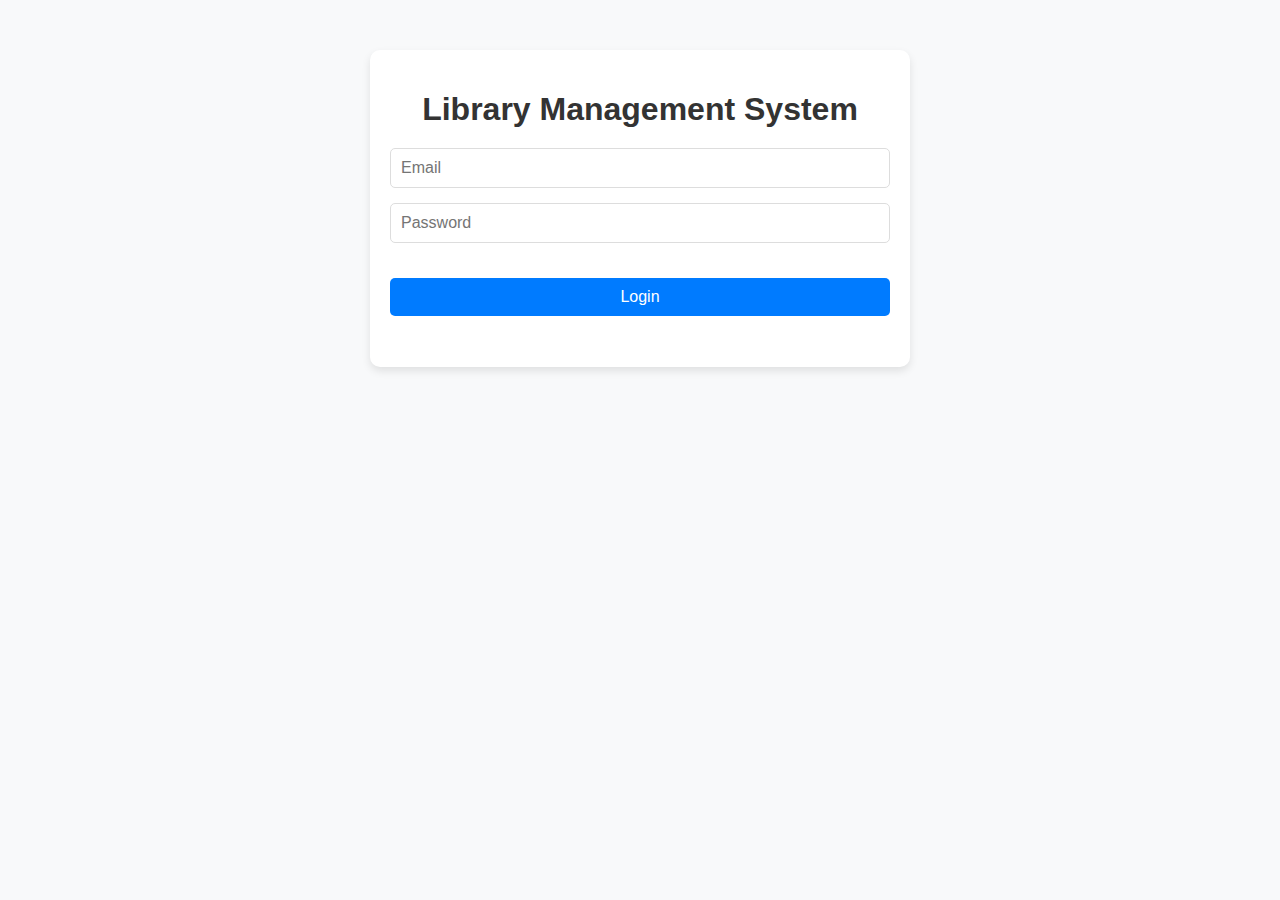
<file: index.html>
<!DOCTYPE html>
<html lang="en">
<head>
    <meta charset="UTF-8">
    <meta name="viewport" content="width=device-width, initial-scale=1.0">
    <title>Library Management - Login</title>
    <link rel="stylesheet" href="styles.css">
</head>
<body>
    
    

    <!-- Login Form Section -->
    <div class="container">
        <h1>Library Management System</h1>
        <form id="loginForm">
            <input type="email" id="email" placeholder="Email" required />
            <input type="password" id="password" placeholder="Password" required />
            <button type="submit">Login</button>
        </form>
        <p id="errorMsg" class="error"></p>
    </div>

    <script src="app.js"></script>
</body>
</html>
</file>
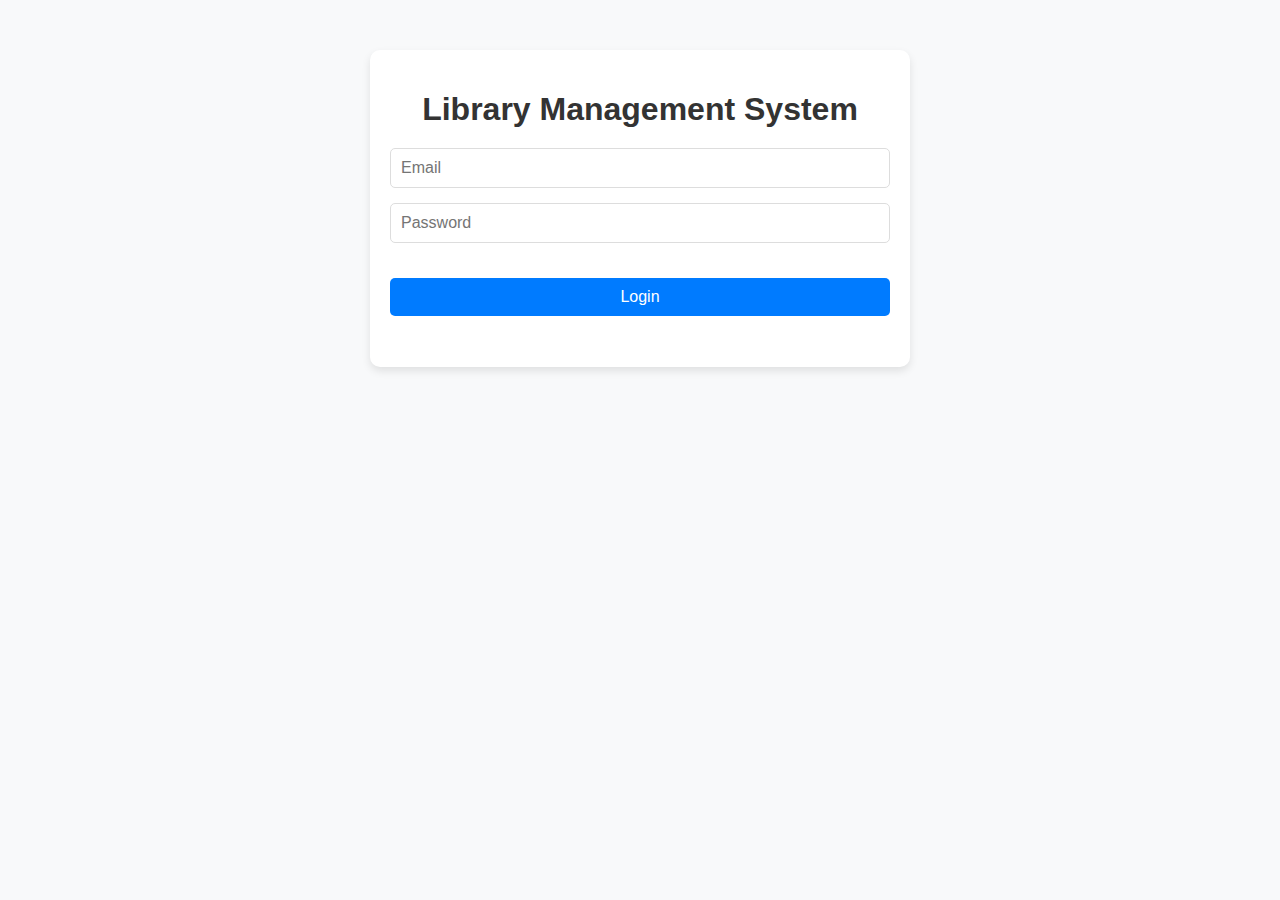
<file: active-issues.html>
<!DOCTYPE html>
<html lang="en">
<head>
    <meta charset="UTF-8">
    <meta name="viewport" content="width=device-width, initial-scale=1.0">
    <title>Active Issues Report</title>
    <link rel="stylesheet" href="styles.css">
</head>
<body>
    <header>
        <h1>Library Management System</h1>
        <button id="logout">Logout</button>
    </header>
    <main>
        <h2>Active Issues Report</h2>
        <table>
            <thead>
                <tr>
                    <th>Member Name</th>
                    <th>Book Title</th>
                    <th>Issue Date</th>
                    <th>Due Date</th>
                </tr>
            </thead>
            <tbody id="activeIssuesTableBody">
                <!-- Rows will be dynamically inserted using JavaScript -->
            </tbody>
        </table>
    </main>
    <script src="app.js"></script>
</body>
</html>
</file>
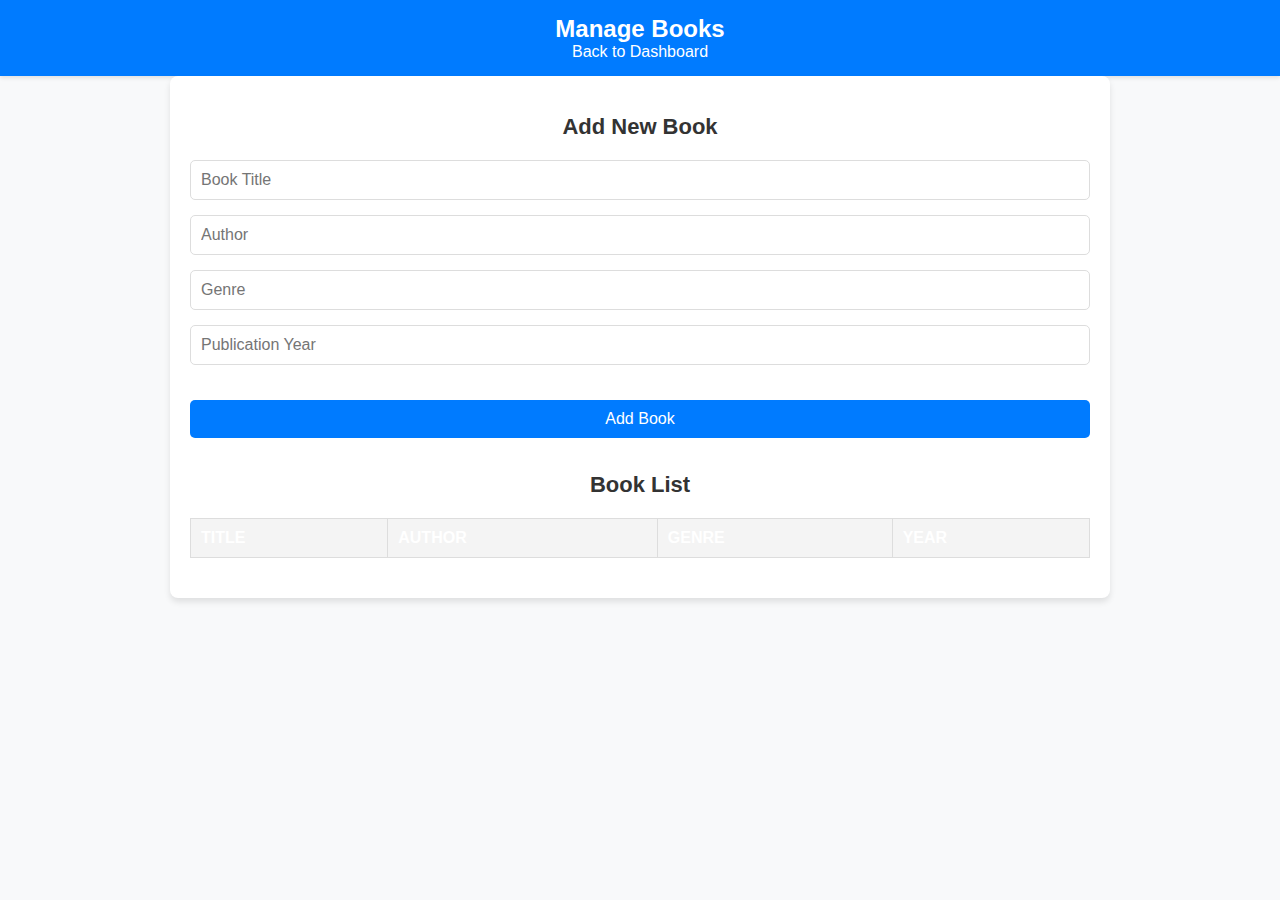
<file: books.html>
<!DOCTYPE html>
<html lang="en">
<head>
    <meta charset="UTF-8">
    <meta name="viewport" content="width=device-width, initial-scale=1.0">
    <title>Library Management - Books</title>
    <link rel="stylesheet" href="styles.css">
</head>
<body>
    <header>
        <h1>Manage Books</h1>
        <a href="dashboard.html">Back to Dashboard</a>
    </header>
    <main>
        <form id="addBookForm">
            <h2>Add New Book</h2>
            <input type="text" id="title" placeholder="Book Title" required />
            <input type="text" id="author" placeholder="Author" required />
            <input type="text" id="genre" placeholder="Genre" required />
            <input type="number" id="year" placeholder="Publication Year" required />
            <button type="submit">Add Book</button>
        </form>
        <section id="bookList">
            <h2>Book List</h2>
            <table>
                <thead>
                    <tr>
                        <th>Title</th>
                        <th>Author</th>
                        <th>Genre</th>
                        <th>Year</th>
                    </tr>
                </thead>
                <tbody id="booksTableBody"></tbody>
            </table>
        </section>
    </main>
    <script src="app.js"></script>
</body>
</html>
</file>
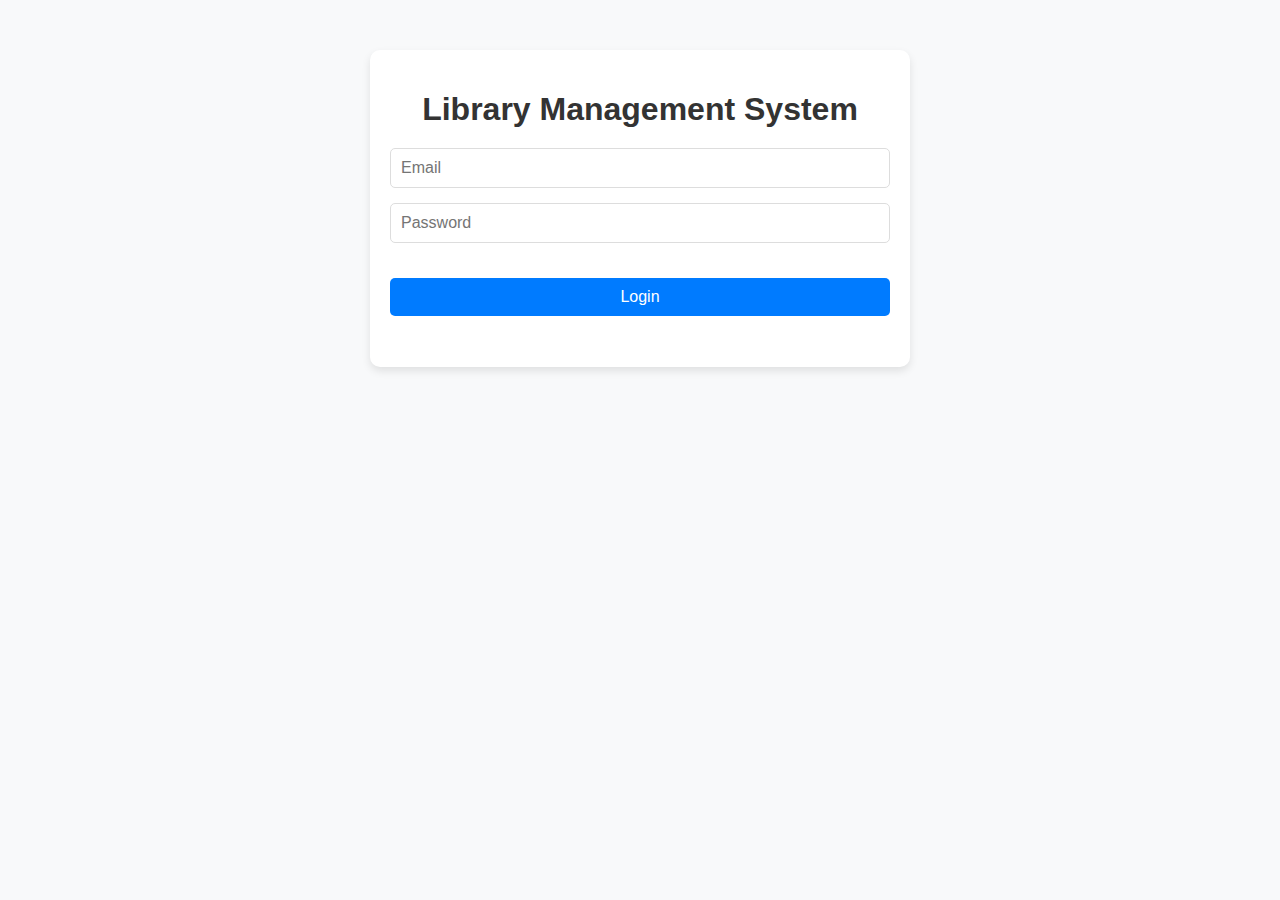
<file: dashboard.html>
<!DOCTYPE html>
<html lang="en">
<head>
    <meta charset="UTF-8">
    <meta name="viewport" content="width=device-width, initial-scale=1.0">
    <title>Library Management - Dashboard</title>
    <link rel="stylesheet" href="styles.css">
</head>
<body>
    <!-- Navbar Section -->
    <header>
        <nav class="navbar">
            <div class="navbar-container">
                <a href="index.html" class="navbar-logo">Library Management</a>
                <ul class="navbar-links">
                    <li><a href="dashboard.html">Dashboard</a></li>
                    <li><a href="books.html">Books</a></li>
                    <li><a href="members.html">Members</a></li>
                    <li><a href="transactions.html">Transactions</a></li>
                    <li><a href="active-issues.html">Active Issues</a></li>
                    <li><a href="overdue-returns.html">Overdue Returns</a></li>
                    <li><a href="popular-books.html">Popular Books</a></li>
                    <li><a href="membership-statistics.html">Membership Stats</a></li>
                    <li><a href="index.html" id="logout">Logout</a></li>
                </ul>
            </div>
        </nav>
    </header>
    <main>
        <section>
            <h2>Quick Actions</h2>
            <ul>
                <li><a href="books.html">Manage Books</a></li>
                <li><a href="members.html">Manage Members</a></li>
                <li><a href="transactions.html">View Transactions</a></li>
                <li><a href="reports.html">Generate Reports</a></li>
            </ul>
        </section>
    </main>
    <script src="app.js"></script>
</body>
</html>
</file>
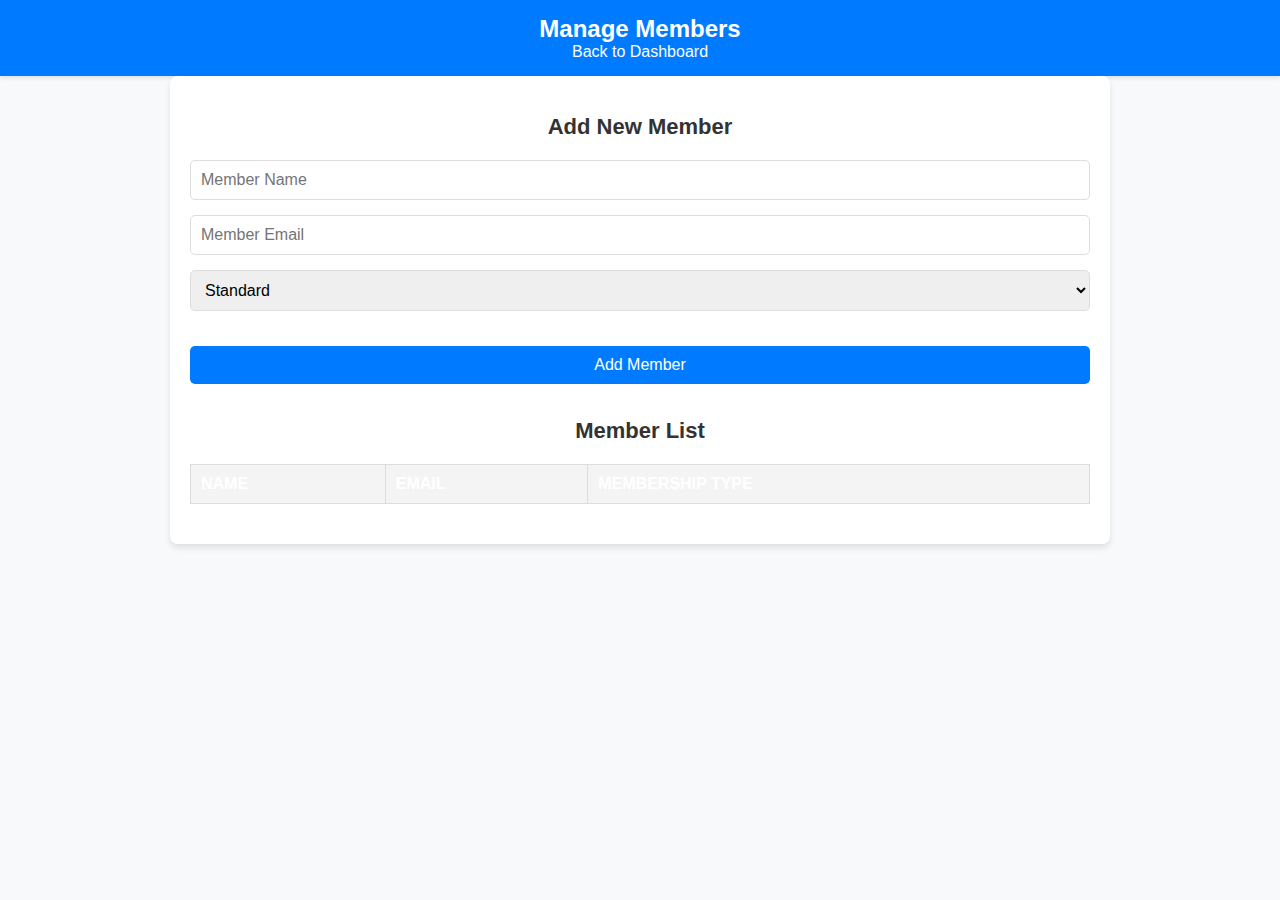
<file: members.html>
<!DOCTYPE html>
<html lang="en">
<head>
    <meta charset="UTF-8">
    <meta name="viewport" content="width=device-width, initial-scale=1.0">
    <title>Library Management - Members</title>
    <link rel="stylesheet" href="styles.css">
</head>
<body>
    <header>
        <h1>Manage Members</h1>
        <a href="dashboard.html">Back to Dashboard</a>
    </header>
    <main>
        <form id="addMemberForm">
            <h2>Add New Member</h2>
            <input type="text" id="name" placeholder="Member Name" required />
            <input type="email" id="email" placeholder="Member Email" required />
            <select id="membershipType">
                <option value="Standard">Standard</option>
                <option value="Premium">Premium</option>
            </select>
            <button type="submit">Add Member</button>
        </form>
        <section id="memberList">
            <h2>Member List</h2>
            <table>
                <thead>
                    <tr>
                        <th>Name</th>
                        <th>Email</th>
                        <th>Membership Type</th>
                    </tr>
                </thead>
                <tbody id="membersTableBody"></tbody>
            </table>
        </section>
    </main>
    <script src="app.js"></script>
</body>
</html>
</file>
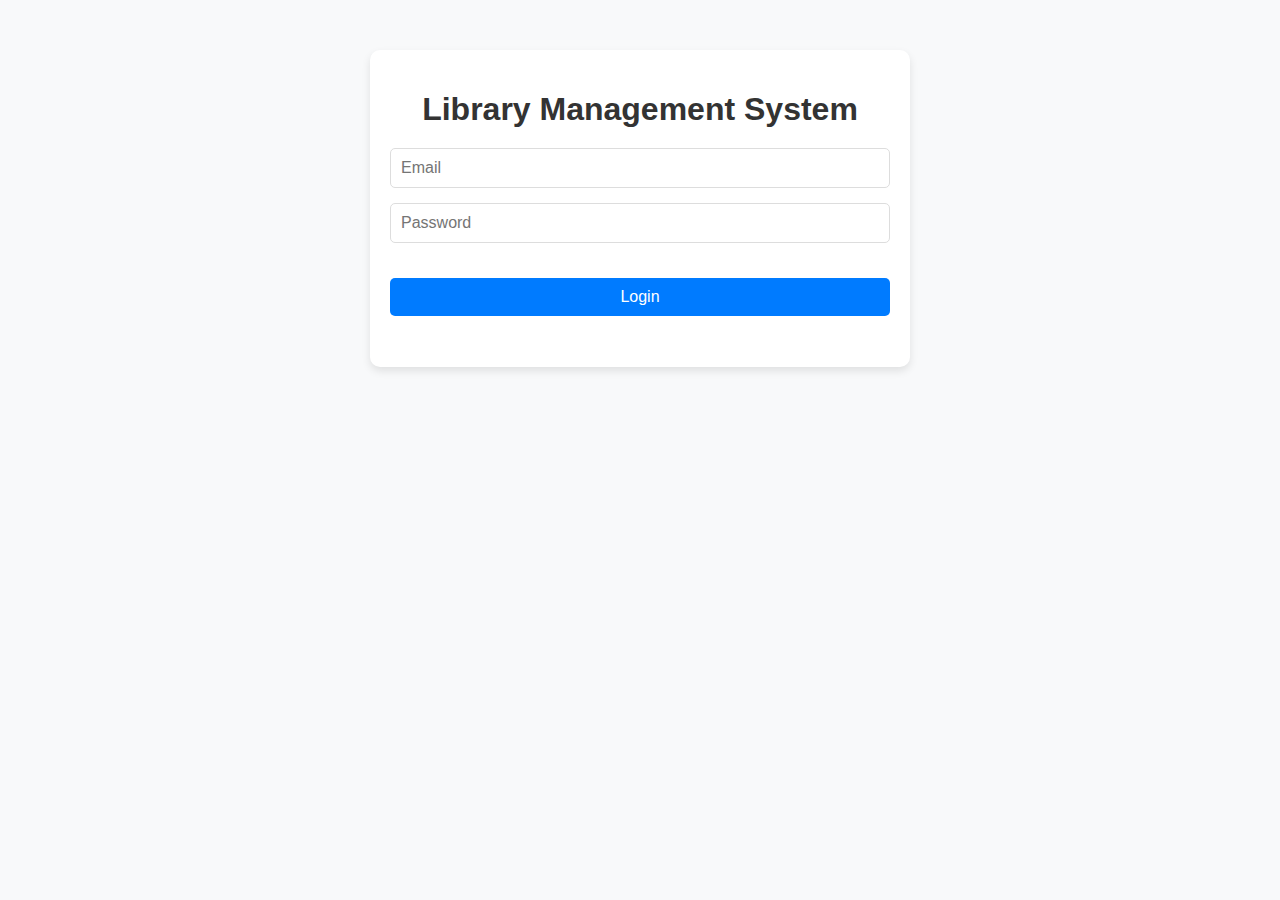
<file: membership-statistics.html>
<!DOCTYPE html>
<html lang="en">
<head>
    <meta charset="UTF-8">
    <meta name="viewport" content="width=device-width, initial-scale=1.0">
    <title>Membership Statistics</title>
    <link rel="stylesheet" href="styles.css">
</head>
<body>
    <header>
        <h1>Library Management System</h1>
        <button id="logout">Logout</button>
    </header>
    <main>
        <h2>Membership Statistics</h2>
        <ul id="membershipStats">
            <!-- Membership statistics will be dynamically inserted using JavaScript -->
        </ul>
    </main>
    <script src="app.js"></script>
</body>
</html>
</file>
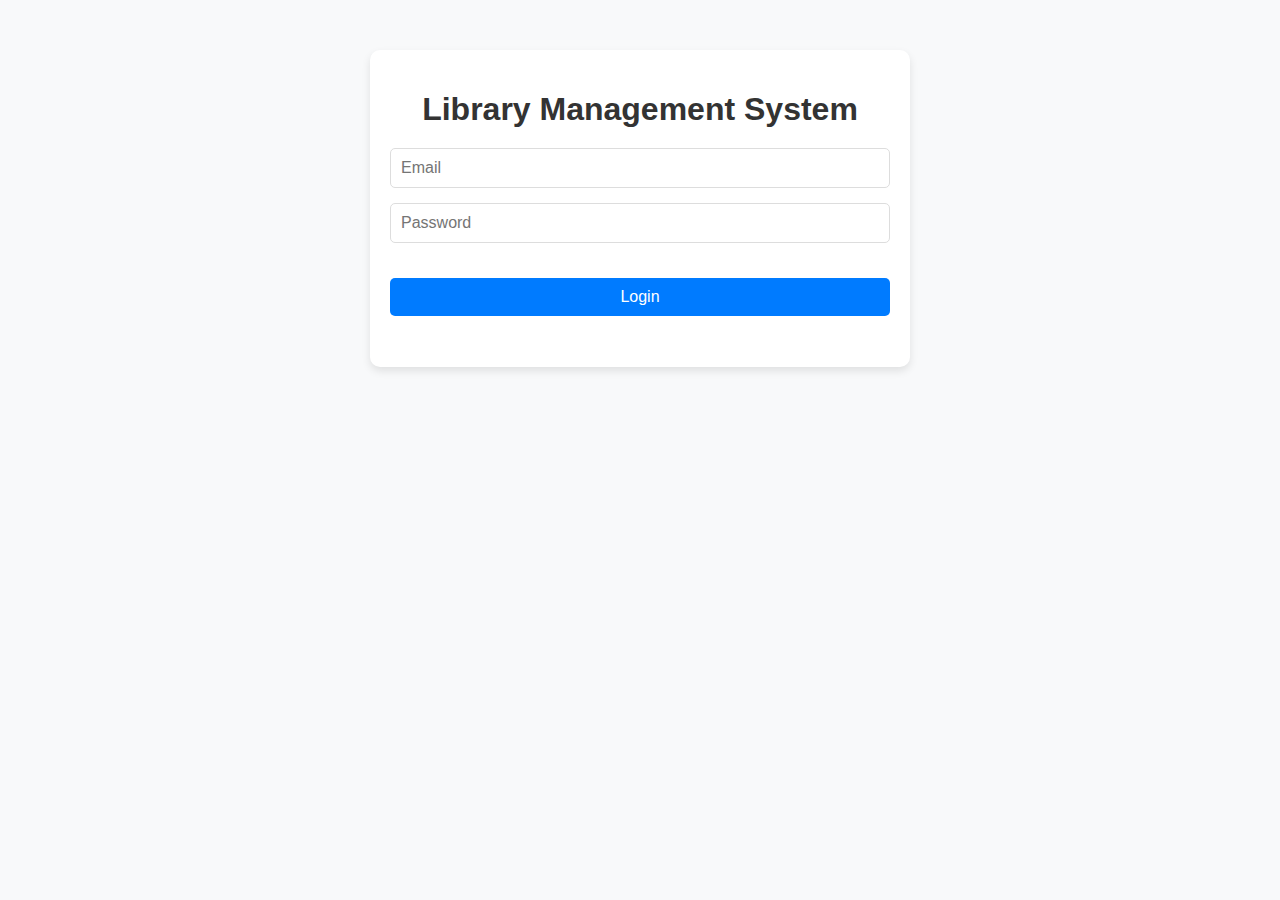
<file: overdue-returns.html>
<!DOCTYPE html>
<html lang="en">
<head>
    <meta charset="UTF-8">
    <meta name="viewport" content="width=device-width, initial-scale=1.0">
    <title>Overdue Returns Report</title>
    <link rel="stylesheet" href="styles.css">
</head>
<body>
    <header>
        <h1>Library Management System</h1>
        <button id="logout">Logout</button>
    </header>
    <main>
        <h2>Overdue Returns Report</h2>
        <table>
            <thead>
                <tr>
                    <th>Member Name</th>
                    <th>Book Title</th>
                    <th>Due Date</th>
                    <th>Days Overdue</th>
                </tr>
            </thead>
            <tbody id="overdueReturnsTableBody">
                <!-- Rows will be dynamically inserted using JavaScript -->
            </tbody>
        </table>
    </main>
    <script src="app.js"></script>
</body>
</html>
</file>
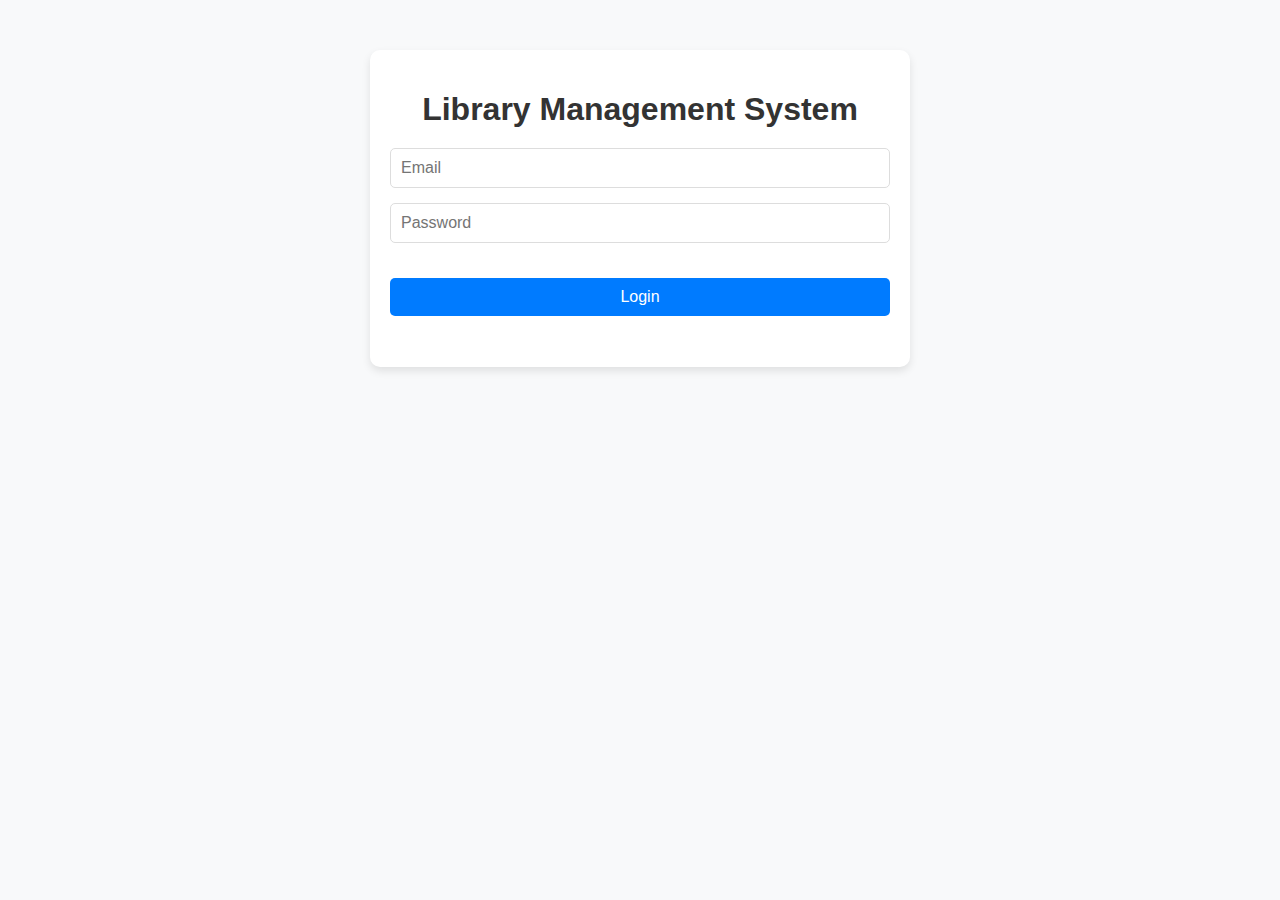
<file: popular-books.html>
<!DOCTYPE html>
<html lang="en">
<head>
    <meta charset="UTF-8">
    <meta name="viewport" content="width=device-width, initial-scale=1.0">
    <title>Popular Books Report</title>
    <link rel="stylesheet" href="styles.css">
</head>
<body>
    <header>
        <h1>Library Management System</h1>
        <button id="logout">Logout</button>
    </header>
    <main>
        <h2>Popular Books Report</h2>
        <table>
            <thead>
                <tr>
                    <th>Book Title</th>
                    <th>Author</th>
                    <th>Number of Issues</th>
                </tr>
            </thead>
            <tbody id="popularBooksTableBody">
                <!-- Rows will be dynamically inserted using JavaScript -->
            </tbody>
        </table>
    </main>
    <script src="app.js"></script>
</body>
</html>
</file>
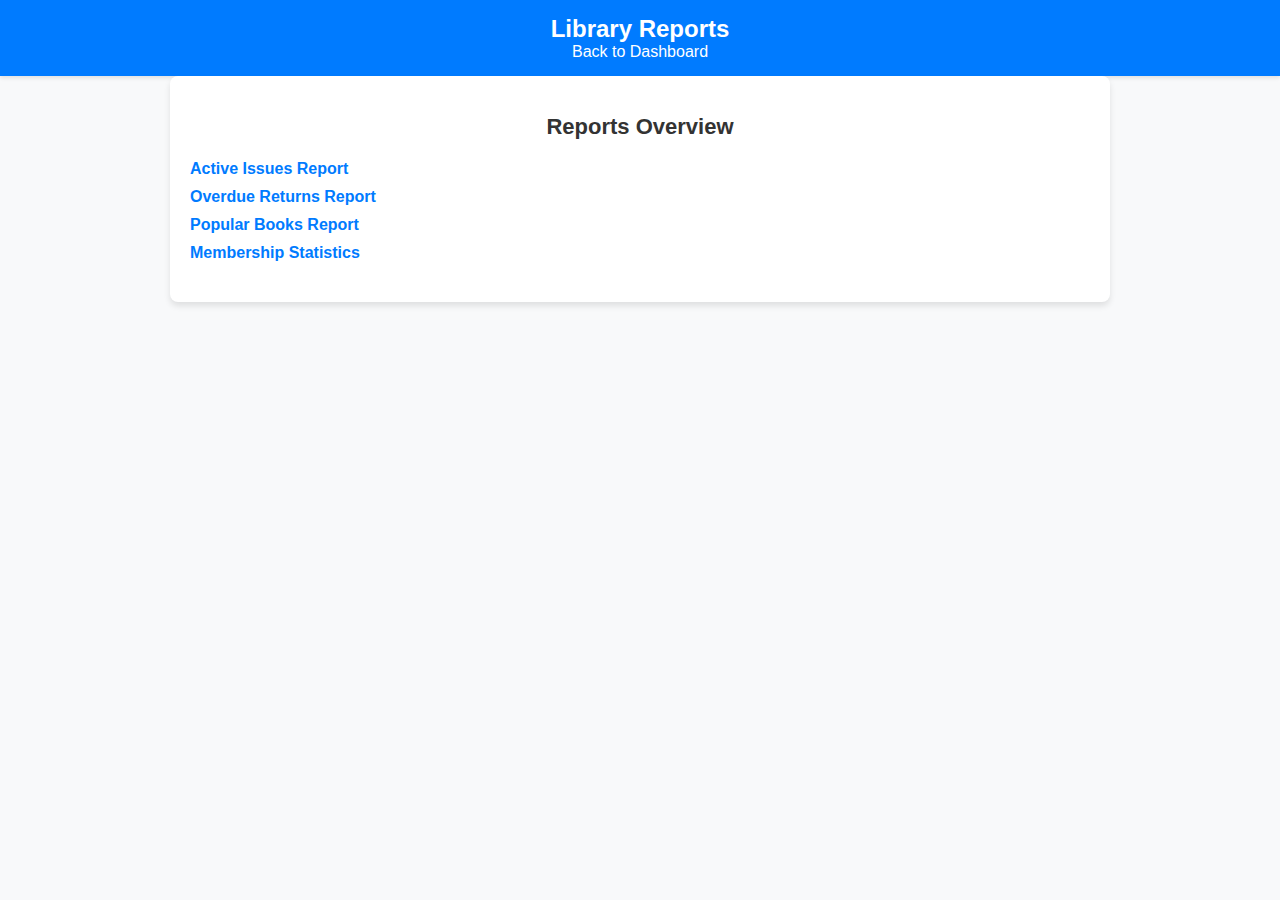
<file: reports.html>
<!DOCTYPE html>
<html lang="en">
<head>
    <meta charset="UTF-8">
    <meta name="viewport" content="width=device-width, initial-scale=1.0">
    <title>Library Management - Reports</title>
    <link rel="stylesheet" href="styles.css">
</head>
<body>
    <header>
        <h1>Library Reports</h1>
        <a href="dashboard.html">Back to Dashboard</a>
    </header>
    <main>
        <section>
            <h2>Reports Overview</h2>
            <ul>
                <li><a href="active-issues.html">Active Issues Report</a></li>
                <li><a href="overdue-returns.html">Overdue Returns Report</a></li>
                <li><a href="popular-books.html">Popular Books Report</a></li>
                <li><a href="membership-statistics.html">Membership Statistics</a></li>
            </ul>
        </section>
    </main>
</body>
</html>
</file>
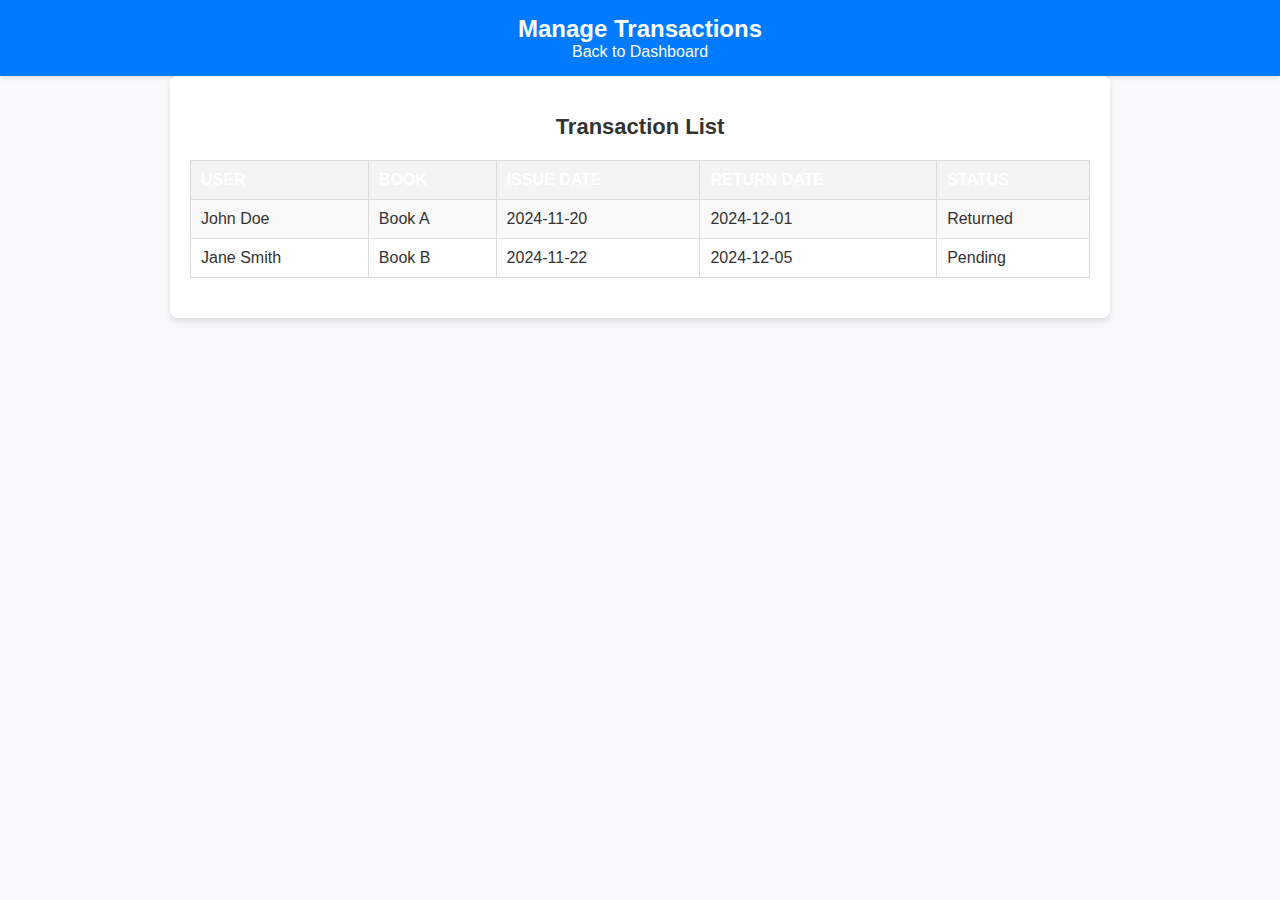
<file: transactions.html>
<!DOCTYPE html>
<html lang="en">
<head>
    <meta charset="UTF-8">
    <meta name="viewport" content="width=device-width, initial-scale=1.0">
    <title>Library Management - Transactions</title>
    <link rel="stylesheet" href="styles.css">
</head>
<body>
    <header>
        <h1>Manage Transactions</h1>
        <a href="dashboard.html">Back to Dashboard</a>
    </header>
    <main>
        <section id="transactionList">
            <h2>Transaction List</h2>
            <table>
                <thead>
                    <tr>
                        <th>User</th>
                        <th>Book</th>
                        <th>Issue Date</th>
                        <th>Return Date</th>
                        <th>Status</th>
                    </tr>
                </thead>
                <tbody id="transactionsTableBody"></tbody>
            </table>
        </section>
    </main>
    <script src="app.js"></script>
</body>
</html>
</file>
<file: styles.css>
/* General Styles */
body {
    font-family: Arial, sans-serif;
    margin: 0;
    padding: 0;
    background-color: #f8f9fa;
    color: #333;
}

header {
    background-color: #007bff;
    color: white;
    padding: 15px 20px;
    text-align: center;
    box-shadow: 0 2px 4px rgba(0, 0, 0, 0.1);
}

header h1 {
    margin: 0;
    font-size: 24px;
}

header a,
header button {
    color: white;
    text-decoration: none;
    background: none;
    border: none;
    font-size: 16px;
    cursor: pointer;
}

header button:hover {
    text-decoration: underline;
}

/* Container Styles */
.container {
    width: 100%;
    max-width: 500px;
    margin: 50px auto;
    background: white;
    padding: 20px;
    border-radius: 10px;
    box-shadow: 0 4px 8px rgba(0, 0, 0, 0.1);
}

.container h1 {
    text-align: center;
    margin-bottom: 20px;
    color: #333;
}

/* Form Styles */
form {
    display: flex;
    flex-direction: column;
}

form input,
form select,
form button {
    margin-bottom: 15px;
    padding: 10px;
    font-size: 16px;
    border: 1px solid #ddd;
    border-radius: 5px;
}

form button {
    background-color: #007bff;
    color: white;
    border: none;
    cursor: pointer;
    transition: background-color 0.3s ease;
}

form button:hover {
    background-color: #0056b3;
}

.error {
    color: red;
    text-align: center;
}

/* Main Content Styles */
main {
    padding: 20px;
    text-align: center;
}

main h2 {
    margin-bottom: 20px;
    font-size: 22px;
    color: #333;
}

/* Table Styles */
table {
    width: 100%;
    border-collapse: collapse;
    margin: 20px 0;
    font-size: 16px;
}

table th,
table td {
    text-align: left;
    padding: 10px;
    border: 1px solid #ddd;
}

table th {
    background-color: #007bff;
    color: white;
}

table tr:nth-child(even) {
    background-color: #f2f2f2;
}

/* List Styles */
ul {
    list-style-type: none;
    padding: 0;
    margin: 20px 0;
    text-align: left;
}

ul li {
    margin-bottom: 10px;
}

ul li a {
    text-decoration: none;
    color: #007bff;
    font-weight: bold;
}

ul li a:hover {
    text-decoration: underline;
}

/* Button Styles */
button {
    display: inline-block;
    padding: 10px 15px;
    font-size: 14px;
    border: none;
    border-radius: 5px;
    background-color: #007bff;
    color: white;
    cursor: pointer;
}

button:hover {
    background-color: #0056b3;
}

/* Responsive Design */
@media (max-width: 768px) {
    body {
        font-size: 14px;
    }

    header {
        text-align: center;
    }

    .container {
        padding: 15px;
    }

    table {
        font-size: 14px;
    }
}

/* Main Content Styling */
main {
    padding: 20px;
    max-width: 900px;
    margin: 0 auto;
    background-color: #fff;
    border-radius: 8px;
    box-shadow: 0 4px 6px rgba(0, 0, 0, 0.1);
}

/* Table Styles */
table {
    width: 100%;
    border-collapse: collapse;
    margin-top: 20px;
}

table th,
table td {
    border: 1px solid #ddd;
    padding: 10px;
    text-align: left;
}

table th {
    background-color: #f4f4f4;
    font-weight: bold;
    text-transform: uppercase;
}

table tbody tr:nth-child(odd) {
    background-color: #f9f9f9;
}

table tbody tr:nth-child(even) {
    background-color: #fff;
}

/* Membership Statistics List */
ul#membershipStats {
    list-style-type: none;
    padding: 0;
    margin: 20px 0;
}

ul#membershipStats li {
    font-size: 16px;
    margin-bottom: 10px;
    padding: 10px;
    background-color: #f4f4f4;
    border-radius: 5px;
    color: #333;
}

/* Buttons */
button {
    margin: 20px 0;
    padding: 10px 20px;
    font-size: 16px;
    background-color: #007bff;
    color: #fff;
    border: none;
    border-radius: 5px;
    cursor: pointer;
    transition: background-color 0.3s ease;
}

button:hover {
    background-color: #0056b3;
}

/* Navbar Styles */
.navbar {
    background-color: #343a40;
    padding: 10px 20px;
    color: white;
}

.navbar-container {
    display: flex;
    justify-content: space-between;
    align-items: center;
}

.navbar-logo {
    font-size: 24px;
    font-weight: bold;
    color: white;
    text-decoration: none;
}

.navbar-links {
    list-style: none;
    display: flex;
    gap: 20px;
}

.navbar-links li {
    margin: 0;
}

.navbar-links a {
    color: white;
    text-decoration: none;
    font-size: 16px;
    padding: 10px;
    border-radius: 5px;
    transition: background-color 0.3s ease;
}

.navbar-links a:hover {
    background-color: #007bff;
}

/* Responsive Navbar */
@media (max-width: 768px) {
    .navbar-links {
        flex-direction: column;
        align-items: center;
    }

    .navbar-links a {
        padding: 15px;
        width: 100%;
        text-align: center;
    }

    .navbar-container {
        flex-direction: column;
        align-items: center;
    }
}
</file>
